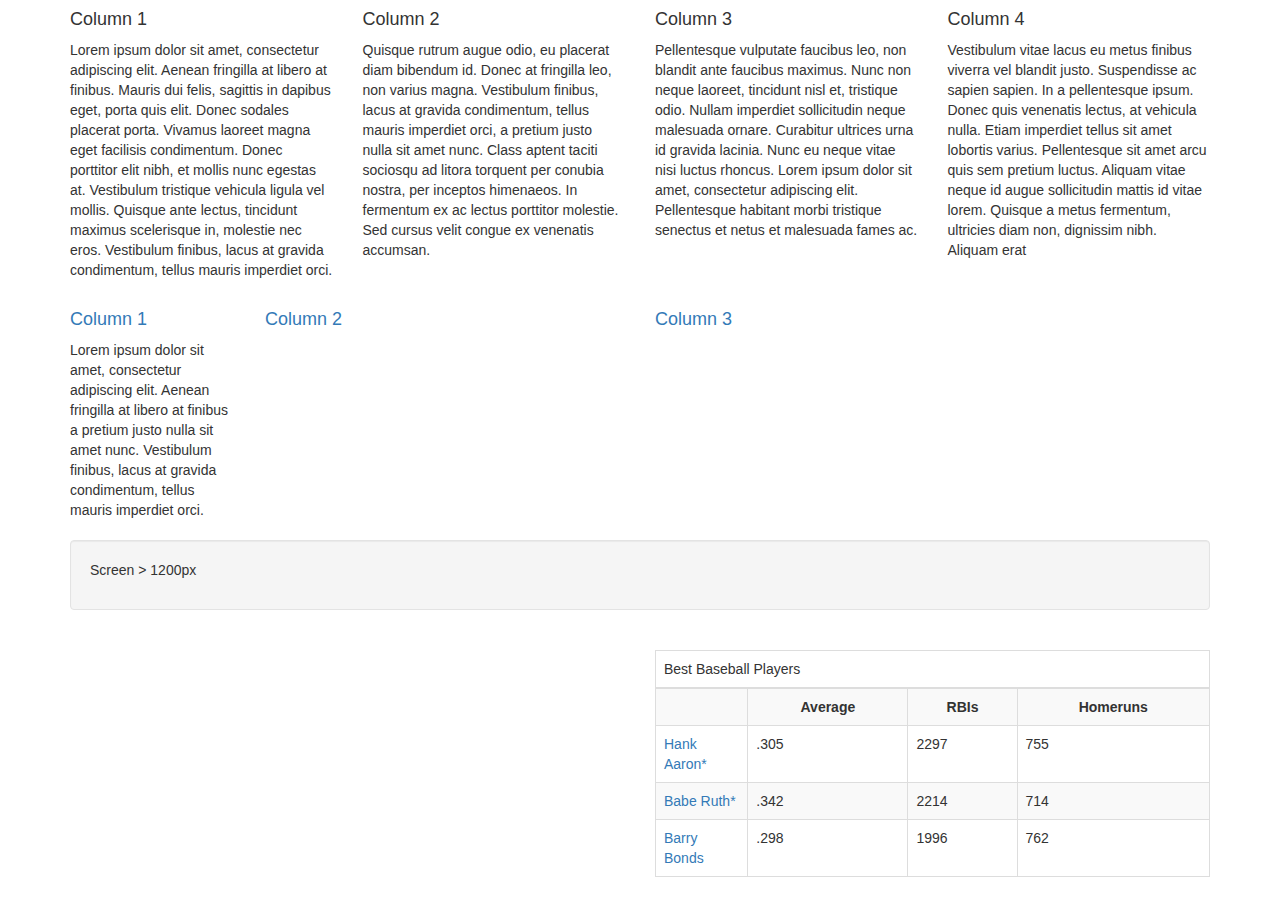
<file: bootstrap-cheatsheet2.html>
<!-- You can create scalable multi-column layouts with up to 12 columns. Scaling is focused on screens < 768px, >= 768px, >=992px and >1200px -->
<!DOCTYPE html>
<html lang="en">
<head>
<meta charset="UTF-8">
<meta http-equiv="X-UA-Compatible" content="IE=edge">
<meta name="viewport" content="width = device-width, initial-scale = 1">
<title>Bootstrap Tutorial</title>
<link rel="stylesheet" type="text/css" href="https://maxcdn.bootstrapcdn.com/bootstrap/3.3.5/css/bootstrap.min.css">
</head>
<body>

<div class="container">

<!-- col means column, md >=992px (Also use xs, sm and lg), and the 3 represents the size of the column
3 * 4 = 12 (A 6 column layout would use 2 if they had equal size) -->
  <div class="row">
    <div class="col-lg-3 col-md-3 col-sm-6 col-xs-12">
      <h4>Column 1</h4>
      Lorem ipsum dolor sit amet, consectetur adipiscing elit. Aenean fringilla at libero at finibus. Mauris dui felis, sagittis in dapibus eget, porta quis elit. Donec sodales placerat porta. Vivamus laoreet magna eget facilisis condimentum. Donec porttitor elit nibh, et mollis nunc egestas at. Vestibulum tristique vehicula ligula vel mollis. Quisque ante lectus, tincidunt maximus scelerisque in, molestie nec eros. Vestibulum finibus, lacus at gravida condimentum, tellus mauris imperdiet orci.
    </div>
    <div class="col-lg-3 col-md-3 col-sm-6 col-xs-12">
      <h4>Column 2</h4>
      Quisque rutrum augue odio, eu placerat diam bibendum id. Donec at fringilla leo, non varius magna. Vestibulum finibus, lacus at gravida condimentum, tellus mauris imperdiet orci, a pretium justo nulla sit amet nunc. Class aptent taciti sociosqu ad litora torquent per conubia nostra, per inceptos himenaeos. In fermentum ex ac lectus porttitor molestie. Sed cursus velit congue ex venenatis accumsan.
    </div>
    <!-- When in sm mode the 3rd column jumps up below the 2nd column. To fix it put the following right before the column that messes up using the screen mode being sm that messes up. -->
    <div class="clearfix visible-sm"></div>

    <div class="col-lg-3 col-md-3 col-sm-6 col-xs-12">
      <h4>Column 3</h4>
      Pellentesque vulputate faucibus leo, non blandit ante faucibus maximus. Nunc non neque laoreet, tincidunt nisl et, tristique odio. Nullam imperdiet sollicitudin neque malesuada ornare. Curabitur ultrices urna id gravida lacinia. Nunc eu neque vitae nisi luctus rhoncus. Lorem ipsum dolor sit amet, consectetur adipiscing elit. Pellentesque habitant morbi tristique senectus et netus et malesuada fames ac.
    </div>
    <div class="col-lg-3 col-md-3 col-sm-6 col-xs-12">
      <h4>Column 4</h4>
      Vestibulum vitae lacus eu metus finibus viverra vel blandit justo. Suspendisse ac sapien sapien. In a pellentesque ipsum. Donec quis venenatis lectus, at vehicula nulla. Etiam imperdiet tellus sit amet lobortis varius. Pellentesque sit amet arcu quis sem pretium luctus. Aliquam vitae neque id augue sollicitudin mattis id vitae lorem. Quisque a metus fermentum, ultricies diam non, dignissim nibh. Aliquam erat
    </div>
  </div>
</div><br>

<!-- For different sized columns divide up the 12 -->
<div class="container">
  <div class="row">
  <div class="col-lg-2 col-md-2 col-sm-4 col-xs-12">

      <!-- We can collapse or hide data on the screen -->
      <h4><a href="#col1Content" data-toggle="collapse">Column 1</a></h4>

      <!-- With collapse in this div shows on load -->
      <div id="col1Content" class="collapse in">Lorem ipsum dolor sit amet, consectetur adipiscing elit. Aenean fringilla at libero at finibus a pretium justo nulla sit amet nunc. Vestibulum finibus, lacus at gravida condimentum, tellus mauris imperdiet orci.</div>
    </div>
    <div class="col-lg-4 col-md-4 col-sm-8 col-xs-12">
      <h4><a href="#col2Content" data-toggle="collapse">Column 2</a></h4>

      <!-- With class collapse this div won't show on load -->
      <div id="col2Content" class="collapse">Quisque rutrum augue odio, eu placerat diam bibendum id. Donec at fringilla leo, non varius magna. Vestibulum finibus, lacus at gravida condimentum, tellus mauris imperdiet orci, a pretium justo nulla sit amet nunc. Class aptent taciti sociosqu ad litora torquent per conubia.</div>
    </div>
    <div class="col-lg-6 col-md-6 col-sm-12 col-xs-12">
      <h4><a href="#col3Content" data-toggle="collapse">Column 3</a></h4>
      <div id="col3Content" class="collapse">Pellentesque vulputate faucibus leo, non blandit ante faucibus maximus. Nunc non neque laoreet, tincidunt nisl et, tristique odio. Nullam imperdiet sollicitudin neque malesuada ornare. Curabitur ultrices urna id gravida lacinia. Nunc eu neque vitae nisi luctus rhoncus. Lorem ipsum dolor sit amet, consectetur adipiscing elit. Pellentesque habitant morbi tristique senectus et netus et malesuada fames ac.</div>
    </div>
  </div>
</div><br>

<!-- Show / Hide elements based on screen size -->
<div class="container">

<div class="well hidden-sm hidden-md hidden-lg">
<p>Screen &lt; 768px</p>
</div>

<div class="well hidden-md hidden-lg">
<p>Screen &gt;= 768px and &lt; 992px</p>
</div>

<div class="well hidden-lg">
<p>Screen &gt;= 992px and &lt; 1200px</p>
</div>

<div class="well">
<p>Screen &gt; 1200px</p>
</div>

</div><br>

<div class="container">

  <!-- You can constrain the columns if you want -->
  <div class="row">

  <!-- We could move it to the right with a blank div
  <div class="col-md-6"></div> -->

  <!-- Or we could use offset -->
  <div class="col-md-6 col-md-offset-6">

    <!-- The table class adds nice spacing and the other classes add additional style -->
    <table class="table table-bordered table-striped table-hover">
    <thead>
    <tr>
    <td colspan="4">Best Baseball Players</td>
    </tr>
    </thead>
    <tbody>
    <tr>

    <!-- You can adjust the width of table columns as well -->
    <th class="col-md-2"></td>

    <!-- Use text alignment like text-center or text-right -->
    <th class="text-center">Average</td>
    <th class="text-center">RBIs</td>
    <th class="text-center">Homeruns</td>
    </tr>
    <tr>
    <td><a href="#">Hank Aaron*</a></td>
    <td>.305</td>
    <td>2297</td>
    <td>755</td>
    </tr>
    <tr>
    <td><a href="#">Babe Ruth*</a></td>
    <td>.342</td>
    <td>2214</td>
    <td>714</td>
    </tr>
    <tr>
    <td><a href="#">Barry Bonds</a></td>
    <td>.298</td>
    <td>1996</td>
    <td>762</td>
    </tr>
    </tbody>
    </table>
  </div>
</div>
</div>

<script src="https://ajax.googleapis.com/ajax/libs/jquery/2.1.3/jquery.min.js"></script>
<script src="https://maxcdn.bootstrapcdn.com/bootstrap/3.3.5/js/bootstrap.min.js"></script>
</body>
</html>
</file>
